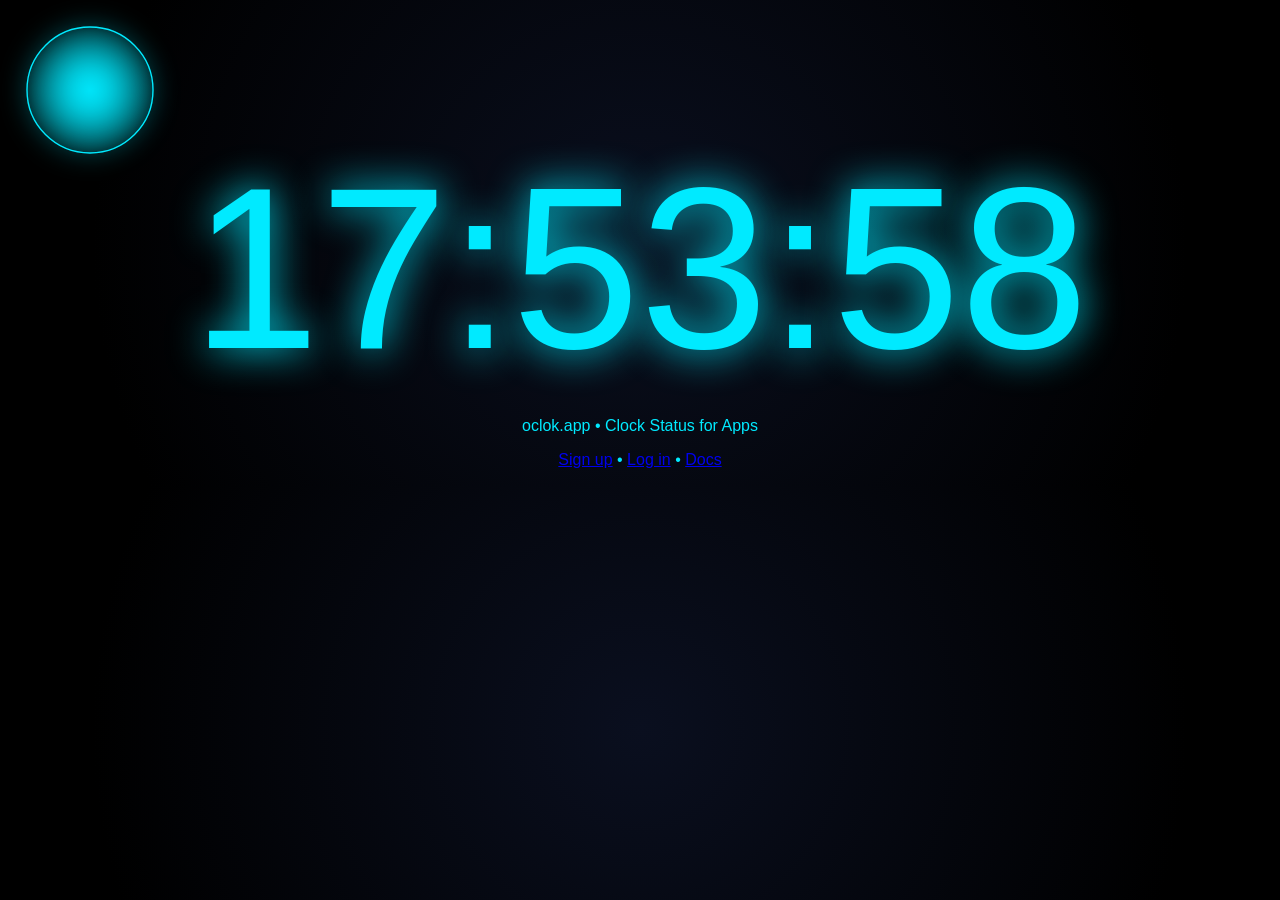
<file: pages/index.html>
<!DOCTYPE html>
<html lang="en">
<head>
<meta charset="UTF-8">
<title>oclok.app — Clock Status Platform</title>
<link rel="stylesheet" href="/public/styles.css">
<style>
  .globe {
    position: fixed;
    top: 20px;
    left: 20px;
    width: 140px;
    height: 140px;
    animation: spin 12s linear infinite;
    filter: drop-shadow(0 0 12px #00eaff);
  }
  @keyframes spin {
    from { transform: rotateY(0deg); }
    to { transform: rotateY(360deg); }
  }
  .clock {
    font-size: 18vw;
    text-shadow: 0 0 40px #00eaff;
  }
</style>
</head>
<body>
<img src="/public/globe.svg" class="globe">
<div class="main">
  <div id="clock" class="clock">00:00:00</div>
  <p>oclok.app • Clock Status for Apps</p>
  <p><a href="/signup">Sign up</a> • <a href="/login">Log in</a> • <a href="/docs">Docs</a></p>
</div>
<script src="/public/scripts/clock.js"></script>
</body>
</html>
</file>
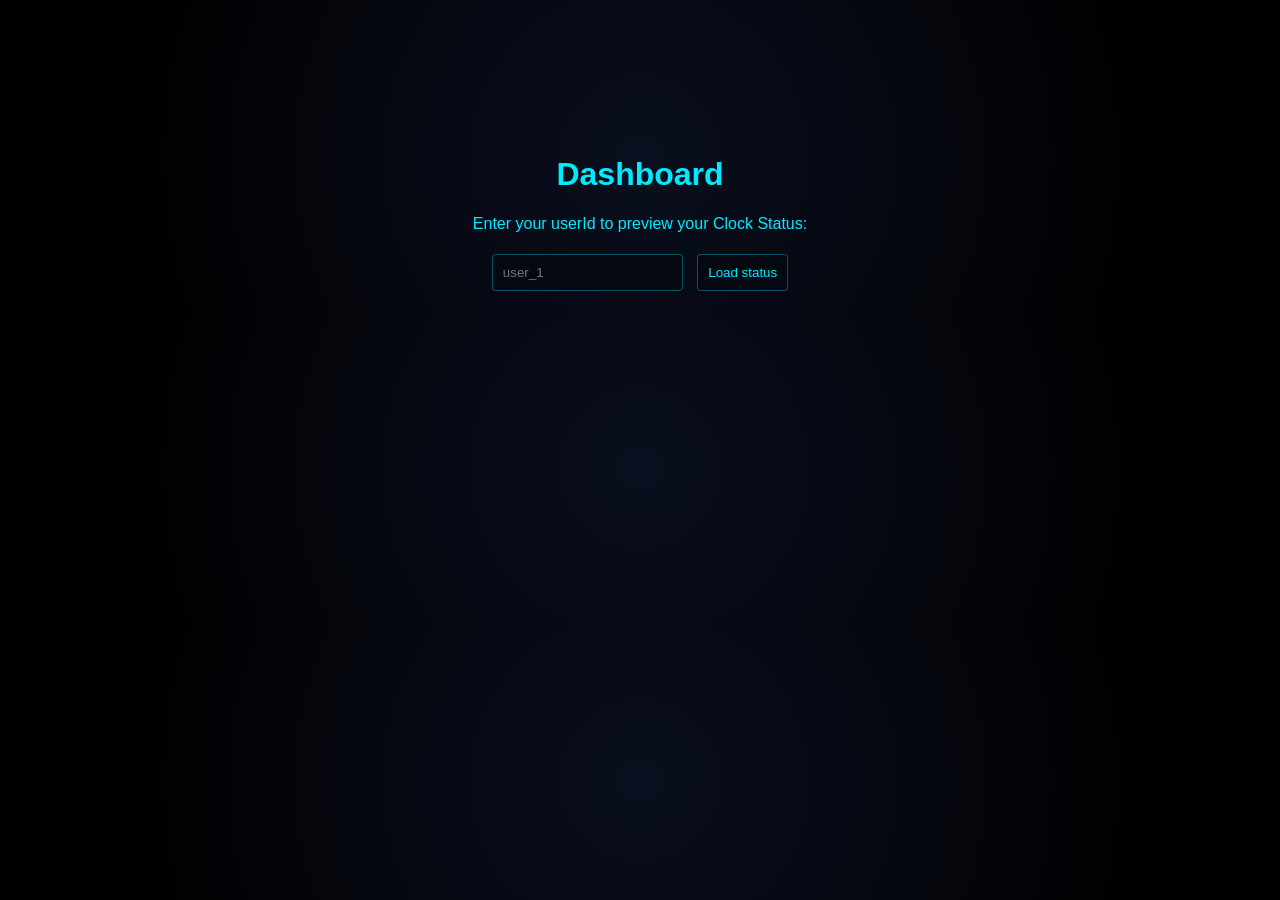
<file: pages/dashboard.html>
<!DOCTYPE html>
<html lang="en">
<head>
<meta charset="UTF-8">
<title>Dashboard — oclok.app</title>
<link rel="stylesheet" href="/public/styles.css">
</head>
<body>
<div class="main">
  <h1>Dashboard</h1>
  <p>Enter your userId to preview your Clock Status:</p>
  <input id="userId" placeholder="user_1">
  <button onclick="load()">Load status</button>
  <p id="status"></p>
  <p id="next"></p>
</div>
<script>
async function load() {
  const id = document.getElementById("userId").value;
  const res = await fetch(`/api/v1/user/${id}/status`);
  const data = await res.json();
  if (data.error) {
    document.getElementById("status").textContent = data.error;
    document.getElementById("next").textContent = "";
    return;
  }
  document.getElementById("status").textContent =
    `${data.user} • ${data.status.toUpperCase()} • ${data.timezone}`;
  document.getElementById("next").textContent =
    data.nextOnline ? `Next online: ${data.nextOnline}` : "No upcoming window";
}
</script>
</body>
</html>
</file>
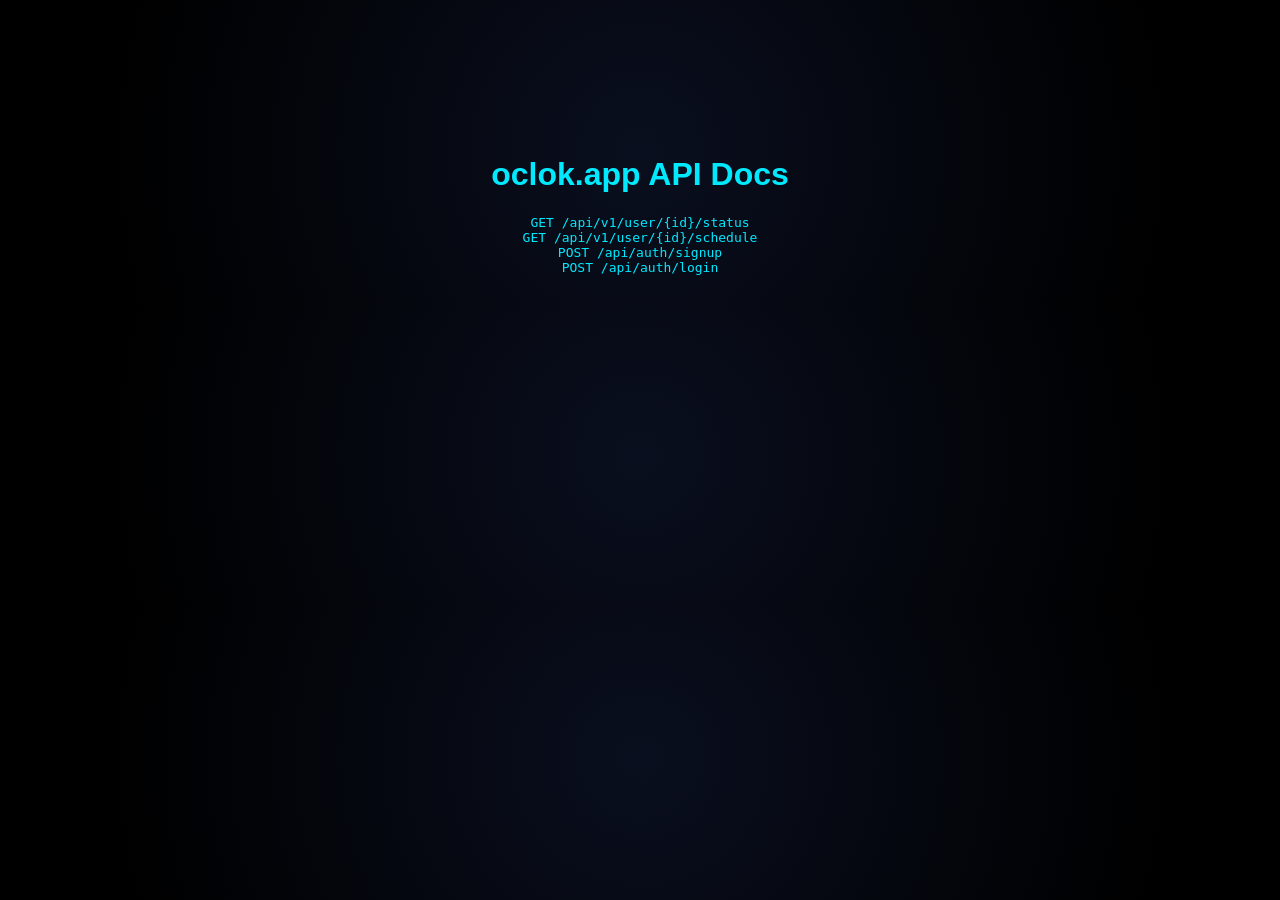
<file: pages/docs.html>
<!DOCTYPE html>
<html lang="en">
<head>
<meta charset="UTF-8">
<title>Docs — oclok.app</title>
<link rel="stylesheet" href="/public/styles.css">
</head>
<body>
<div class="main">
  <h1>oclok.app API Docs</h1>
  <pre>
GET /api/v1/user/{id}/status
GET /api/v1/user/{id}/schedule
POST /api/auth/signup
POST /api/auth/login
  </pre>
</div>
</body>
</html>
</file>
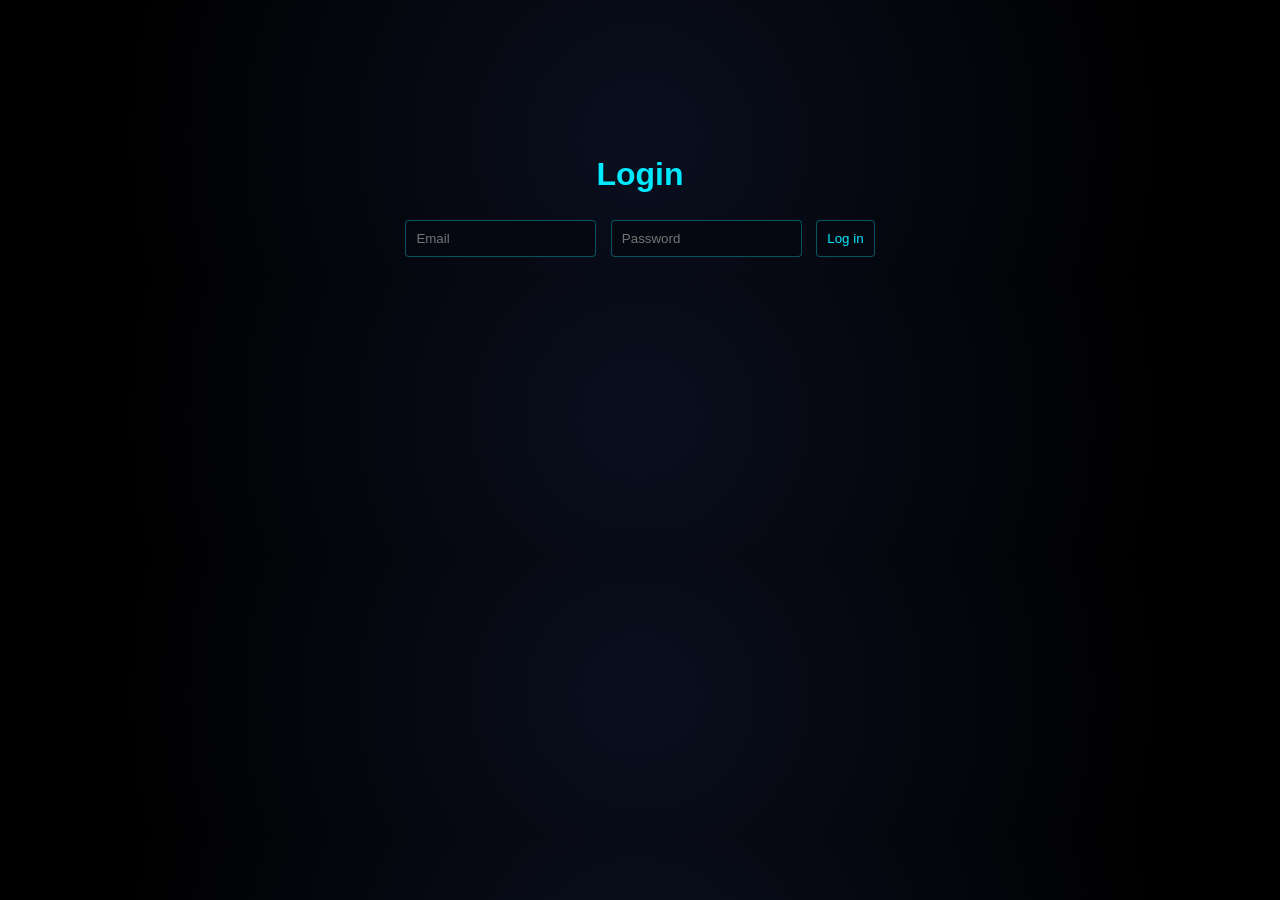
<file: pages/login.html>
<!DOCTYPE html>
<html lang="en">
<head>
<meta charset="UTF-8">
<title>Login — oclok.app</title>
<link rel="stylesheet" href="/public/styles.css">
</head>
<body>
<div class="main">
  <h1>Login</h1>
  <input id="email" placeholder="Email">
  <input id="password" type="password" placeholder="Password">
  <button onclick="login()">Log in</button>
  <p id="result"></p>
</div>
<script>
async function login() {
  const body = {
    email: document.getElementById("email").value,
    password: document.getElementById("password").value
  };
  const res = await fetch("/api/auth/login", {
    method: "POST",
    headers: { "Content-Type": "application/json" },
    body: JSON.stringify(body)
  });
  const data = await res.json();
  document.getElementById("result").textContent =
    data.userId ? `Logged in as ${data.username} (userId: ${data.userId})` : data.error;
}
</script>
</body>
</html>
</file>
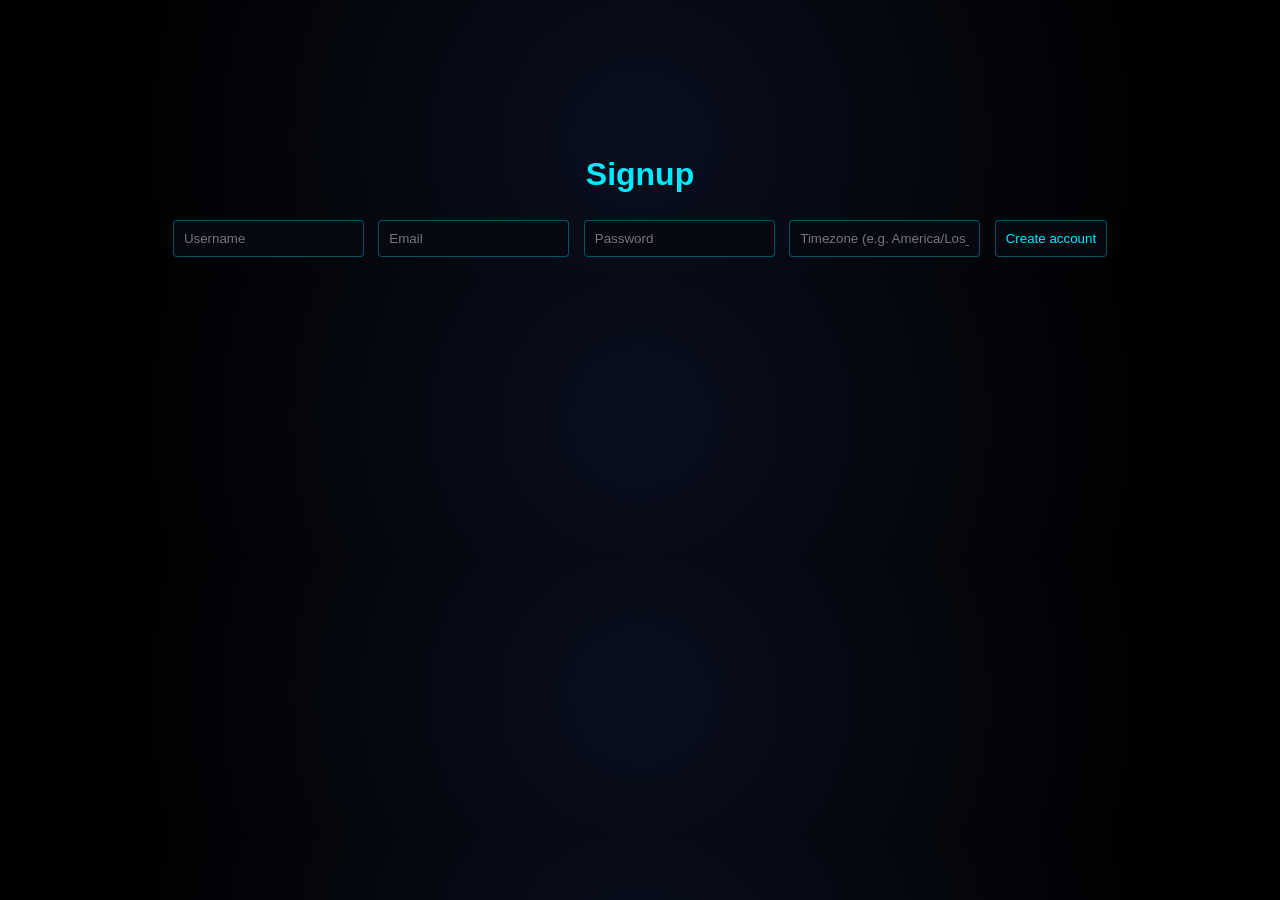
<file: pages/signup.html>
<!DOCTYPE html>
<html lang="en">
<head>
<meta charset="UTF-8">
<title>Signup — oclok.app</title>
<link rel="stylesheet" href="/public/styles.css">
</head>
<body>
<div class="main">
  <h1>Signup</h1>
  <input id="username" placeholder="Username">
  <input id="email" placeholder="Email">
  <input id="password" type="password" placeholder="Password">
  <input id="timezone" placeholder="Timezone (e.g. America/Los_Angeles)">
  <button onclick="signup()">Create account</button>
  <p id="result"></p>
</div>
<script>
async function signup() {
  const body = {
    username: document.getElementById("username").value,
    email: document.getElementById("email").value,
    password: document.getElementById("password").value,
    timezone: document.getElementById("timezone").value
  };
  const res = await fetch("/api/auth/signup", {
    method: "POST",
    headers: { "Content-Type": "application/json" },
    body: JSON.stringify(body)
  });
  const data = await res.json();
  document.getElementById("result").textContent =
    data.userId ? `Signed up! Your userId: ${data.userId}` : data.error;
}
</script>
</body>
</html>
</file>
<file: public/styles.css>
body {
  margin: 0;
  background: radial-gradient(circle at center, #0a0f1f, #000000 80%);
  color: #00eaff;
  font-family: 'Orbitron', sans-serif;
}

.main {
  text-align: center;
  padding-top: 15vh;
}

input, button {
  padding: 10px;
  margin: 5px;
  border-radius: 4px;
  border: 1px solid #00eaff55;
  background: #050811;
  color: #00eaff;
}
</file>
